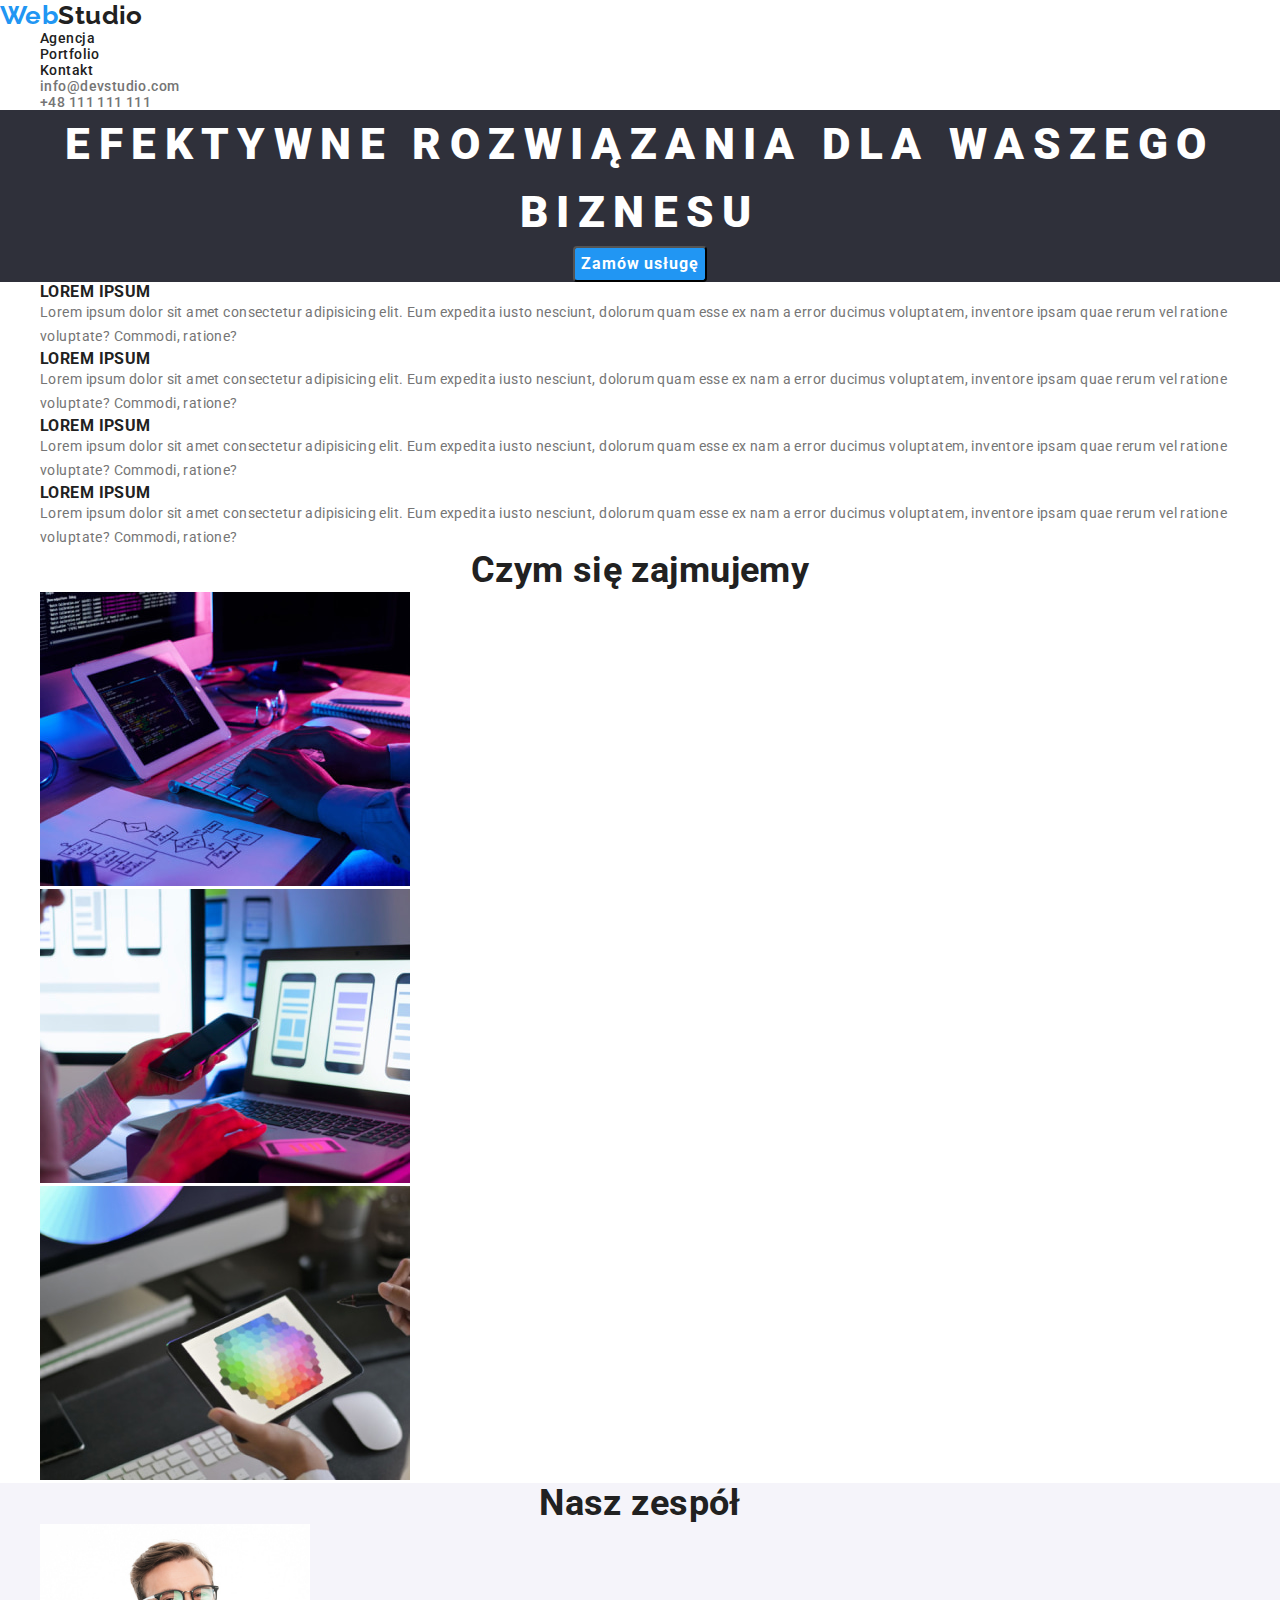
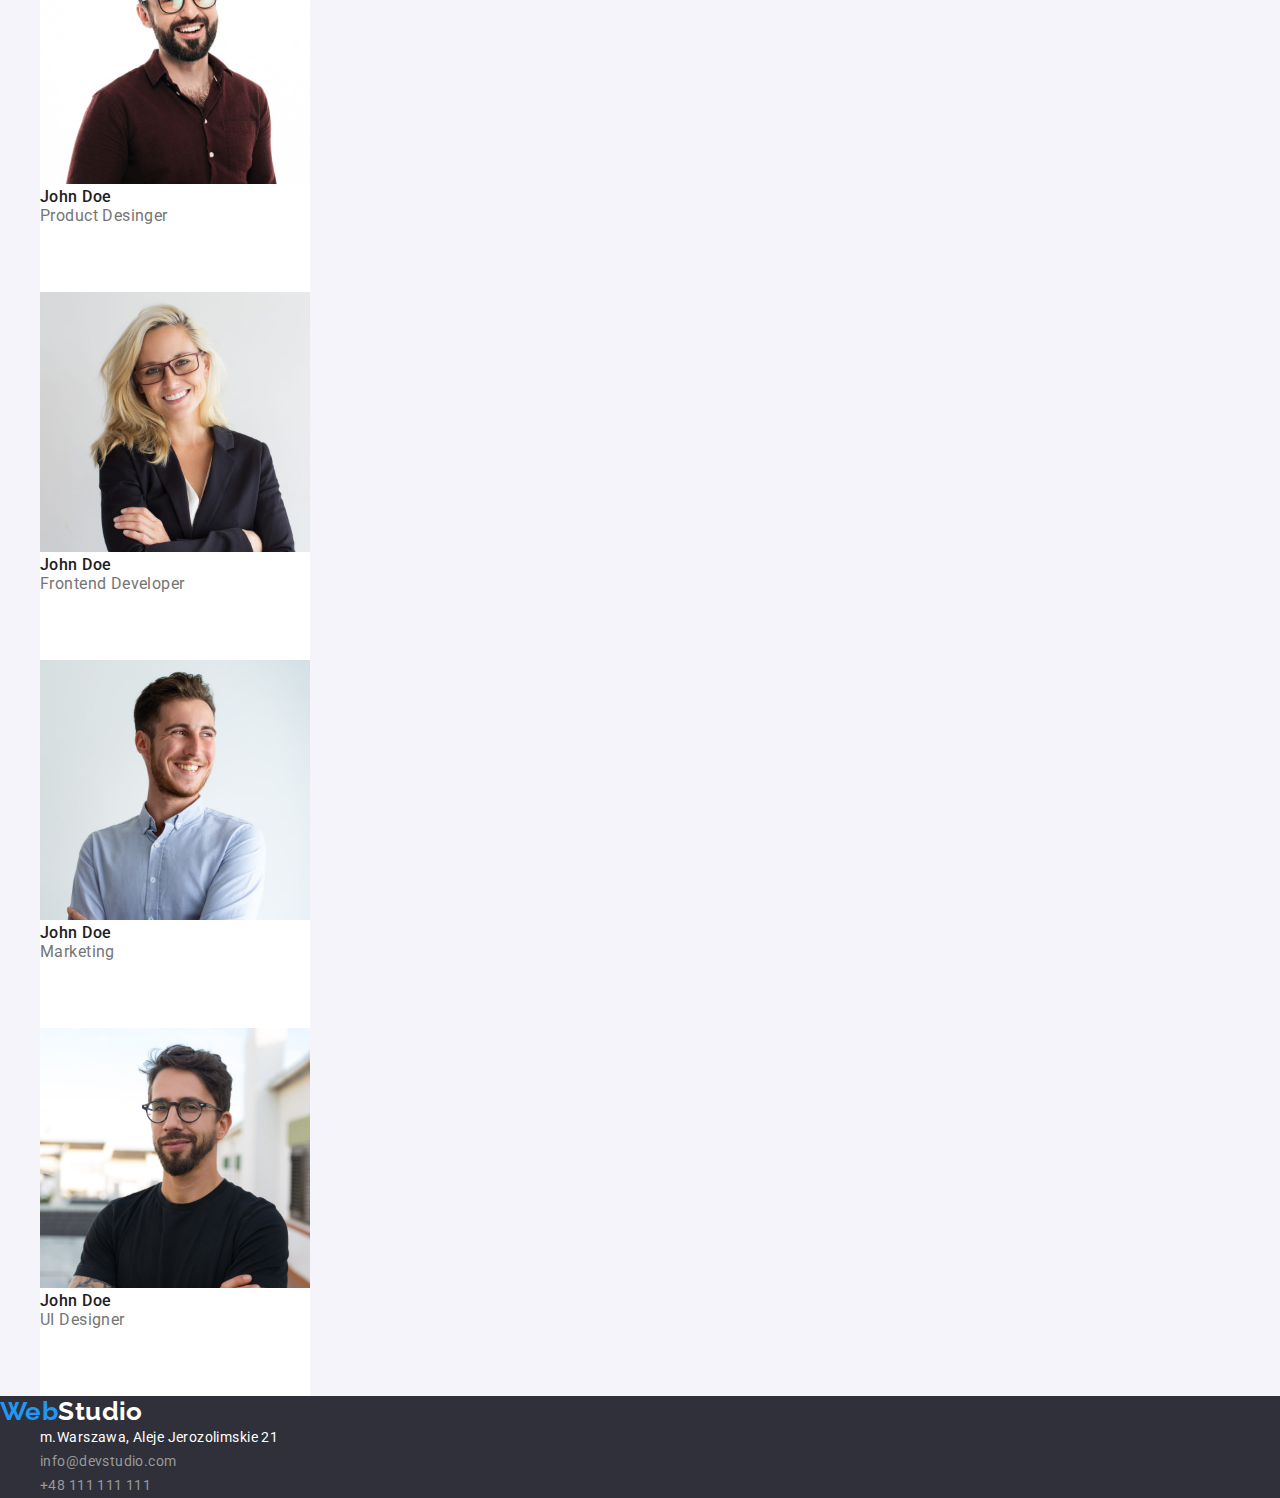
<file: index.html>
<!DOCTYPE html>
<html lang="pl">
  <head>
    <meta charset="UTF-8" />
    <meta http-equiv="X-UA-Compatible" content="IE=edge" />
    <meta name="viewport" content="width=device-width, initial-scale=1.0" />
    <title>WebStudio</title>

    <link rel="preconnect" href="https://fonts.googleapis.com" />
    <link rel="preconnect" href="https://fonts.gstatic.com" crossorigin />
    <link
      href="https://fonts.googleapis.com/css2?family=Raleway:wght@700&family=Roboto:wght@400;500;700;900&display=swap"
      rel="stylesheet"
    />
    <link rel="stylesheet" href="./css/styles.css" />
  </head>
  <body>
    <header class="header">
      <!--Logo z linkiem-->
      <nav>
        <a class="logo-black" href="index.html"><span>Web</span>Studio</a>
        <!--sekcja nawigacyjna-->
        <ul>
          <li><a class="link-nav" href="index.html">Agencja</a></li>
          <li><a class="link-nav" href="portfolio.html">Portfolio</a></li>
          <li><a class="link-nav" href="/kontakt">Kontakt</a></li>
        </ul>
      </nav>
      <!--kontakt-->
      <ul>
        <li>
          <a class="link-contact-header" href="mailto:info@devstudio.com"
            >info@devstudio.com</a
          >
        </li>
        <li>
          <a class="link-contact-header" href="tel:+48111111111"
            >+48 111 111 111</a
          >
        </li>
      </ul>
    </header>
    <main>
      <!--centralna część nagłówka-->
      <section class="order">
        <h1 class="title">EFEKTYWNE ROZWIĄZANIA DLA WASZEGO BIZNESU</h1>
        <button class="link-order-button" type="button">Zamów usługę</button>
      </section>
      <!--Nasze atuty-->
      <section>
        <ul>
          <li>
            <h3 class="head-1">LOREM IPSUM</h3>
            <p class="head-2">
              Lorem ipsum dolor sit amet consectetur adipisicing elit. Eum
              expedita iusto nesciunt, dolorum quam esse ex nam a error ducimus
              voluptatem, inventore ipsam quae rerum vel ratione voluptate?
              Commodi, ratione?
            </p>
          </li>
          <li>
            <h3 class="head-1">LOREM IPSUM</h3>
            <p class="head-2">
              Lorem ipsum dolor sit amet consectetur adipisicing elit. Eum
              expedita iusto nesciunt, dolorum quam esse ex nam a error ducimus
              voluptatem, inventore ipsam quae rerum vel ratione voluptate?
              Commodi, ratione?
            </p>
          </li>
          <li>
            <h3 class="head-1">LOREM IPSUM</h3>
            <p class="head-2">
              Lorem ipsum dolor sit amet consectetur adipisicing elit. Eum
              expedita iusto nesciunt, dolorum quam esse ex nam a error ducimus
              voluptatem, inventore ipsam quae rerum vel ratione voluptate?
              Commodi, ratione?
            </p>
          </li>
          <li>
            <h3 class="head-1">LOREM IPSUM</h3>
            <p class="head-2">
              Lorem ipsum dolor sit amet consectetur adipisicing elit. Eum
              expedita iusto nesciunt, dolorum quam esse ex nam a error ducimus
              voluptatem, inventore ipsam quae rerum vel ratione voluptate?
              Commodi, ratione?
            </p>
          </li>
        </ul>
      </section>
      <!--Czym się zajmujemy-->
      <section class="what-we-do">
        <h2>Czym się zajmujemy</h2>
        <ul>
          <li>
            <img
              src="./images/img1.jpg"
              alt="Programowanie"
              width="370"
              height="294"
            />
          </li>
          <li>
            <img
              src="./images/img2.jpg"
              alt="Testowanie"
              width="370"
              height="294"
            />
          </li>
          <li>
            <img
              src="./images/img3.jpg"
              alt="Projektowanie"
              width="370"
              height="294"
            />
          </li>
        </ul>
      </section>
      <!--Nasz zespół-->
      <section class="team">
        <h2>Nasz zespół</h2>
        <ul>
          <li class="team-bacground">
            <figure>
              <img
                src="./images/person1.jpg"
                alt="John Doe"
                width="270"
                height="260"
              />
              <figcaption>
                <h3 class="name-1">John Doe</h3>
                <p class="name-2">Product Desinger</p>
              </figcaption>
            </figure>
          </li>
          <li class="team-bacground">
            <figure>
              <img
                src="./images/person2.jpg"
                alt="John Doe"
                width="270"
                height="260"
              />
              <figcaption>
                <h3 class="name-1">John Doe</h3>
                <p class="name-2">Frontend Developer</p>
              </figcaption>
            </figure>
          </li>
          <li class="team-bacground">
            <figure>
              <img
                src="./images/person3.jpg"
                alt="John Doe"
                width="270"
                height="260"
              />
              <figcaption>
                <h3 class="name-1">John Doe</h3>
                <p class="name-2">Marketing</p>
              </figcaption>
            </figure>
          </li>
          <li class="team-bacground">
            <figure>
              <img
                src="./images/person4.jpg"
                alt="John Doe"
                width="270"
                height="260"
              />
              <figcaption>
                <h3 class="name-1">John Doe</h3>
                <p class="name-2">UI Designer</p>
              </figcaption>
            </figure>
          </li>
        </ul>
      </section>
    </main>
    <!--Stopka-->
    <footer class="footer">
      <a class="logo-white" href="index.html"><span>Web</span>Studio</a>
      <address class="adress">
        <ul>
          <li>m.Warszawa, Aleje Jerozolimskie 21</li>
          <li>
            <a class="link-nav-footer" href="mailto:info@devstudio.com"
              >info@devstudio.com</a
            >
          </li>
          <li>
            <a class="link-nav-footer" href="tel:+48111111111"
              >+48 111 111 111</a
            >
          </li>
        </ul>
      </address>
    </footer>
  </body>
</html>
</file>
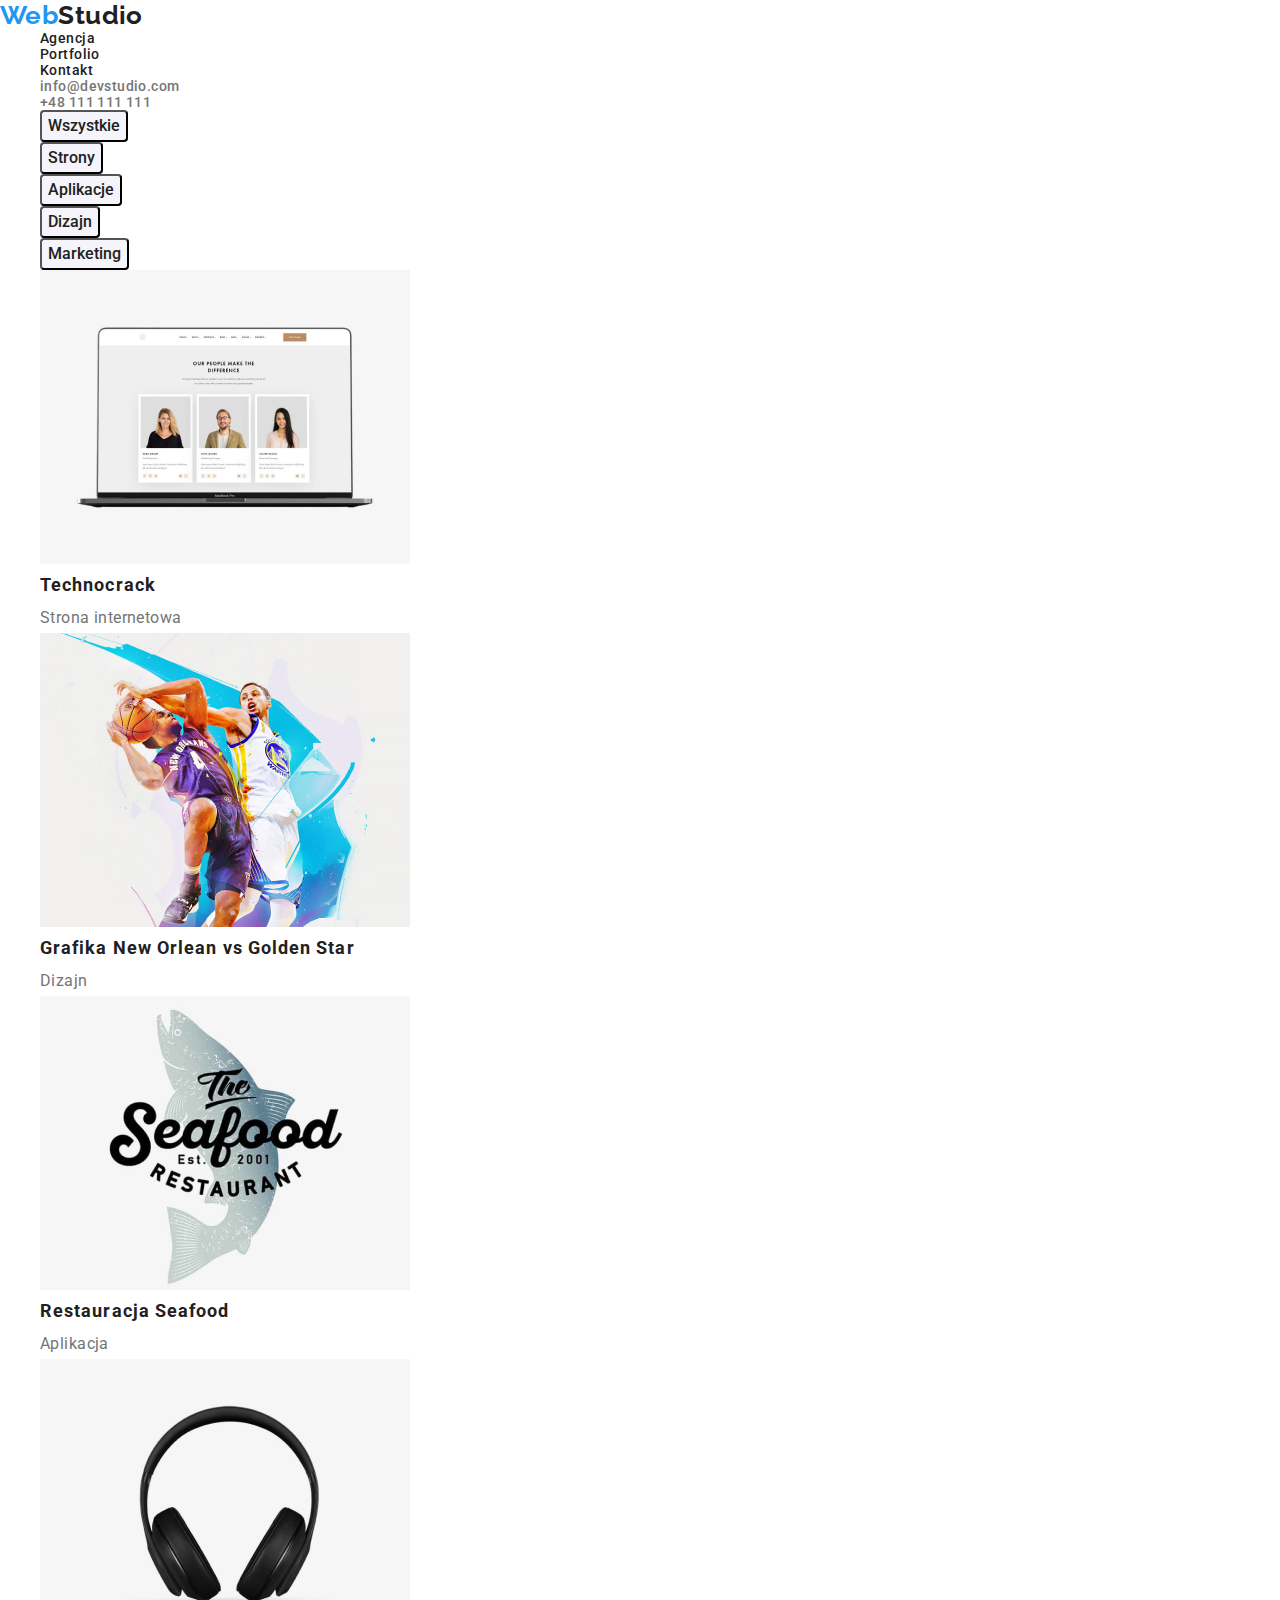
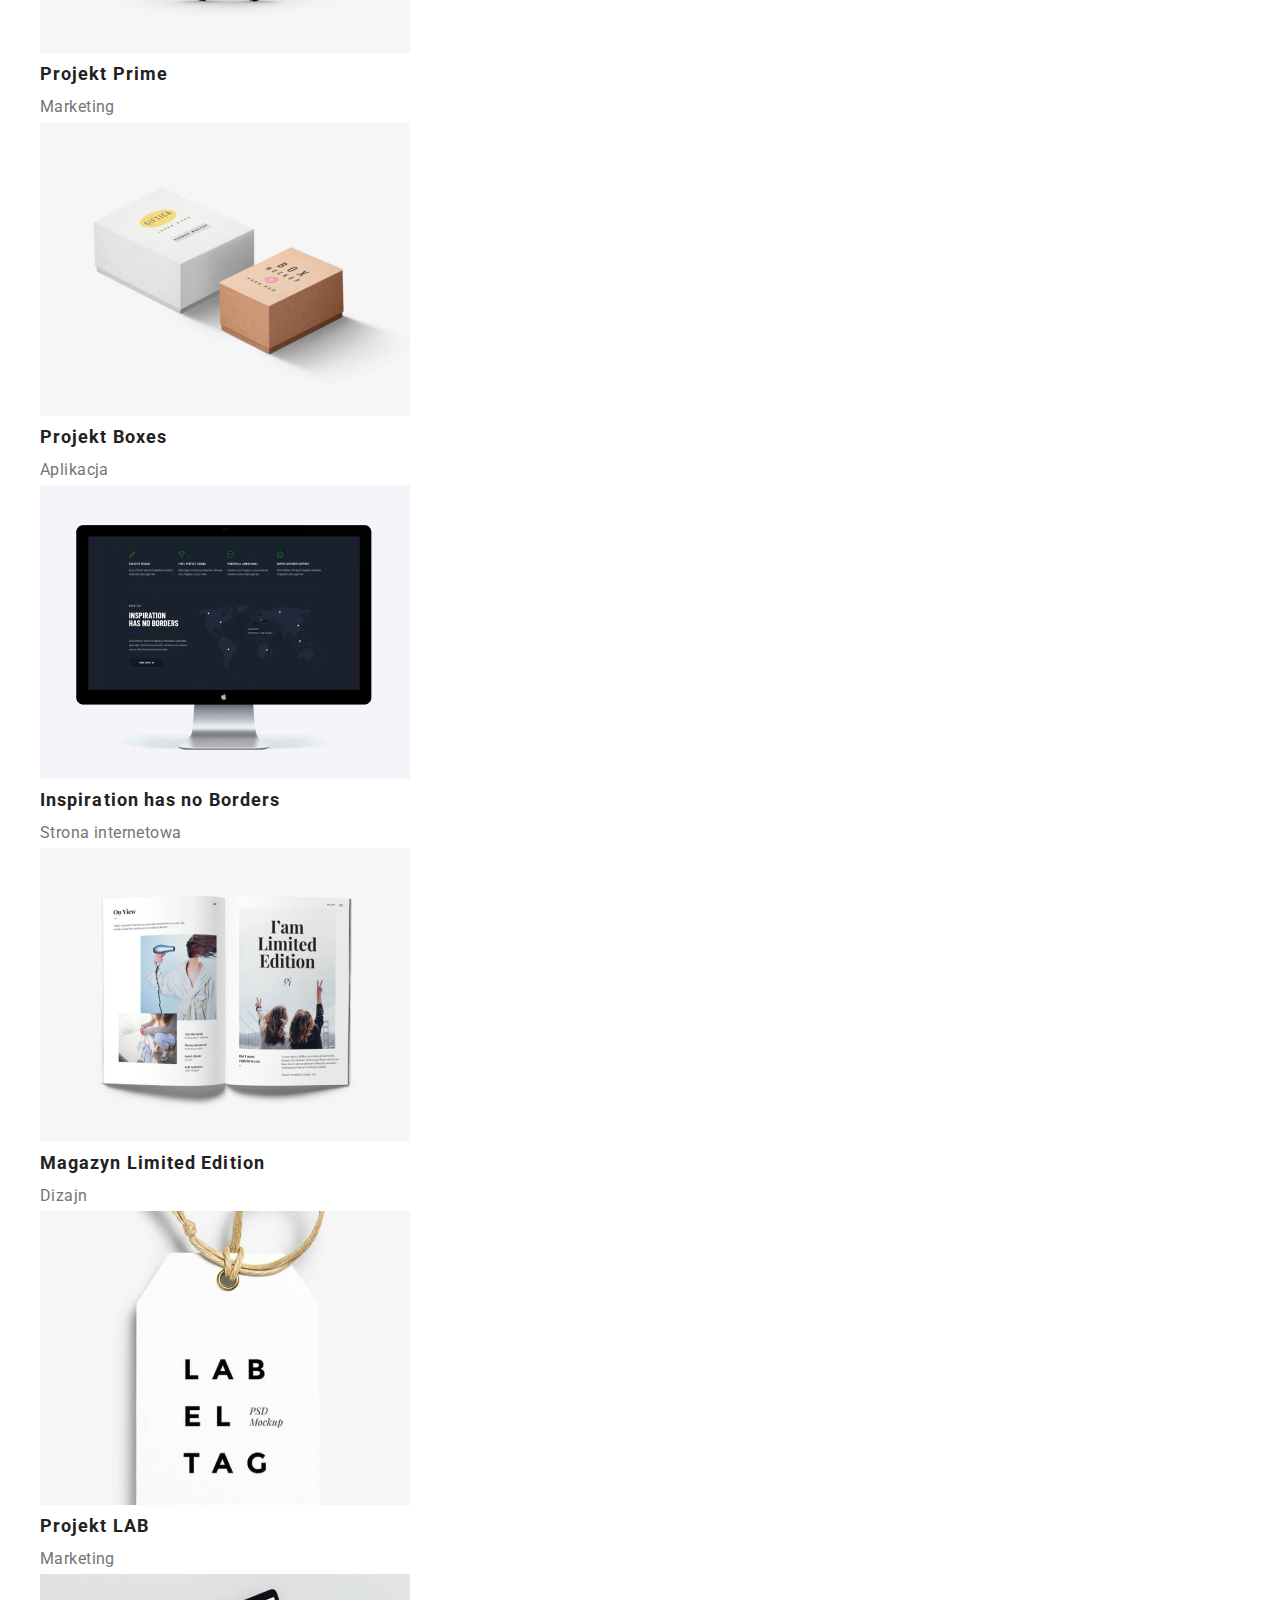
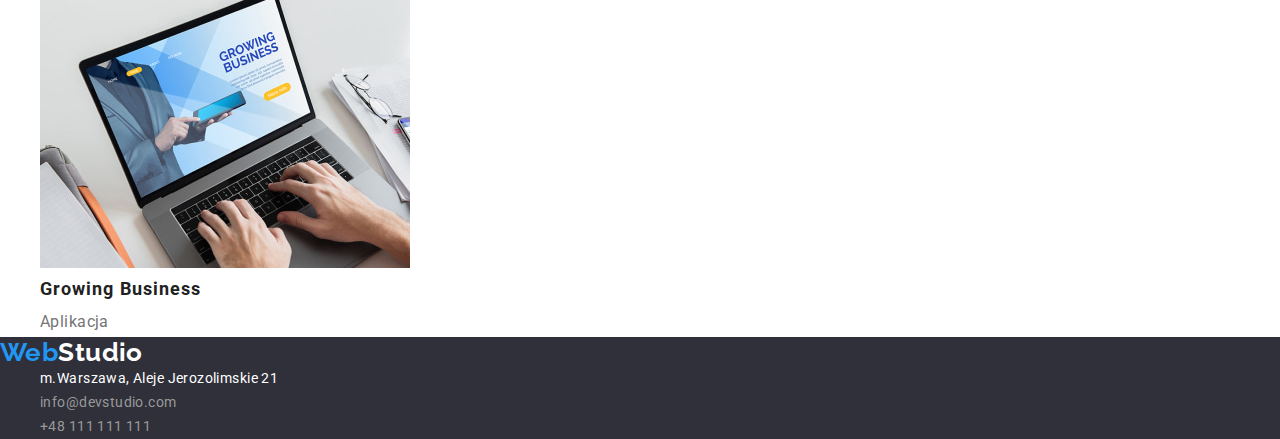
<file: portfolio.html>
<!DOCTYPE html>
<html lang="pl">
  <head>
    <meta charset="UTF-8" />
    <meta http-equiv="X-UA-Compatible" content="IE=edge" />
    <meta name="viewport" content="width=device-width, initial-scale=1.0" />
    <title>Portfolio</title>

    <link rel="preconnect" href="https://fonts.googleapis.com" />
    <link rel="preconnect" href="https://fonts.gstatic.com" crossorigin />
    <link
      href="https://fonts.googleapis.com/css2?family=Raleway:wght@700&family=Roboto:wght@400;500;700;900&display=swap"
      rel="stylesheet"
    />

    <link rel="stylesheet" href="./css/styles.css" />
  </head>
  <body>
    <header class="header">
      <!--Logo z linkiem-->
      <nav>
        <a class="logo-black" href="index.html"><span>Web</span>Studio</a>
        <!--sekcja nawigacyjna-->
        <ul>
          <li><a class="link-nav" href="index.html">Agencja</a></li>
          <li><a class="link-nav" href="portfolio.html">Portfolio</a></li>
          <li><a class="link-nav" href="/kontakt">Kontakt</a></li>
        </ul>
      </nav>
      <!--kontakt-->
      <ul>
        <li>
          <a class="link-contact-header" href="mailto:info@devstudio.com"
            >info@devstudio.com</a
          >
        </li>
        <li>
          <a class="link-contact-header" href="tel:+48111111111"
            >+48 111 111 111</a
          >
        </li>
      </ul>
    </header>
    <main>
      <section>
        <ul>
          <li>
            <button class="link-button" type="button">Wszystkie</button>
          </li>
          <li>
            <button class="link-button" type="button">Strony</button>
          </li>
          <li>
            <button class="link-button" type="button">Aplikacje</button>
          </li>
          <li>
            <button class="link-button" type="button">Dizajn</button>
          </li>
          <li>
            <button class="link-button" type="button">Marketing</button>
          </li>
        </ul>
        <ul>
          <li>
            <figure>
              <img
                src="./images/project1.jpg"
                alt="Technocrack"
                width="370"
                height="294"
              />
              <figcaption>
                <h3 class="head-3">Technocrack</h3>
                <p class="head-4">Strona internetowa</p>
              </figcaption>
            </figure>
          </li>

          <li>
            <figure>
              <img
                src="./images/project2.jpg"
                alt="New Orlean vs Golden Star"
                width="370"
                height="294"
              />
              <figcaption>
                <h3 class="head-3">Grafika New Orlean vs Golden Star</h3>
                <p class="head-4">Dizajn</p>
              </figcaption>
            </figure>
          </li>

          <li>
            <figure>
              <img
                src="./images/project3.jpg"
                alt="Restauracja Seafood"
                width="370"
                height="294"
              />
              <figcaption>
                <h3 class="head-3">Restauracja Seafood</h3>
                <p class="head-4">Aplikacja</p>
              </figcaption>
            </figure>
          </li>

          <li>
            <figure>
              <img
                src="./images/project4.jpg"
                alt="Projekt Prime"
                width="370"
                height="294"
              />
              <figcaption>
                <h3 class="head-3">Projekt Prime</h3>
                <p class="head-4">Marketing</p>
              </figcaption>
            </figure>
          </li>

          <li>
            <figure>
              <img
                src="./images/project5.jpg"
                alt="Projekt Boxes"
                width="370"
                height="294"
              />
              <figcaption>
                <h3 class="head-3">Projekt Boxes</h3>
                <p class="head-4">Aplikacja</p>
              </figcaption>
            </figure>
          </li>

          <li>
            <figure>
              <img
                src="./images/project6.jpg"
                alt="Inspiration has no Borders"
                width="370"
                height="294"
              />
              <figcaption>
                <h3 class="head-3">Inspiration has no Borders</h3>
                <p class="head-4">Strona internetowa</p>
              </figcaption>
            </figure>
          </li>

          <li>
            <figure>
              <img
                src="./images/project7.jpg"
                alt="Magazyn Limited Edition"
                width="370"
                height="294"
              />
              <figcaption>
                <h3 class="head-3">Magazyn Limited Edition</h3>
                <p class="head-4">Dizajn</p>
              </figcaption>
            </figure>
          </li>

          <li>
            <figure>
              <img
                src="./images/project8.jpg"
                alt="Projekt LAB"
                width="370"
                height="294"
              />
              <figcaption>
                <h3 class="head-3">Projekt LAB</h3>
                <p class="head-4">Marketing</p>
              </figcaption>
            </figure>
          </li>

          <li>
            <figure>
              <img
                src="./images/project9.jpg"
                alt="Growing Business"
                width="370"
                height="294"
              />
              <figcaption>
                <h3 class="head-3">Growing Business</h3>
                <p class="head-4">Aplikacja</p>
              </figcaption>
            </figure>
          </li>
        </ul>
      </section>
    </main>

    <footer class="footer">
      <a class="logo-white" href="index.html"><span>Web</span>Studio</a>
      <address class="adress">
        <ul>
          <li>m.Warszawa, Aleje Jerozolimskie 21</li>
          <li>
            <a class="link-nav-footer" href="mailto:info@devstudio.com"
              >info@devstudio.com</a
            >
          </li>
          <li>
            <a class="link-nav-footer" href="tel:+48111111111"
              >+48 111 111 111</a
            >
          </li>
        </ul>
      </address>
    </footer>
  </body>
</html>
</file>
<file: css/styles.css>
:root {
  --backgroud-page-color: #e5e5e5;
  --brand-main-color: #2196f3;
  --brand-color-background: #2f303a;
  --brand-color-black: #212121;
  --brand-color-grey: #f5f4fa;
  --brand-color-white: #ffffff;
  --nav-footer-color: #999999;
  --brand-color-contact: #757575;
  --backgroud-color-another: #ececec;
  --font-primary: "Roboto", sans-serif;
  --font-main: "Raleway", sans-serif;
}
* {
  margin: 0;
}
ul {
  list-style: none;
}
a {
  text-decoration: none;
}
button {
  cursor: pointer;
}
body {
  font-family: var(--font-primary);
  color: var(--brand-color-black);
  letter-spacing: 0.03em;
  font-size: 14px;
}
span {
  color: var(--brand-main-color);
}
h2 {
  font-weight: 700;
  font-size: 36px;
  line-height: 1.16;
  text-align: center;
}
p {
  color: var(--brand-color-contact);
  line-height: 1.19;
}
.logo-black,
.logo-white {
  font-family: var(--font-main);
  font-weight: 700;
  font-size: 26px;
}
.logo-black {
  color: var(--brand-color-black);
}
.logo-white {
  color: var(--brand-color-white);
}
/*przyciski nawigacyjne*/
.link-nav,
.link-contact-header {
  font-weight: 500;
  color: var(--brand-color-black);
}
.link-contact-header {
  font-weight: 500;
  color: var(--brand-color-contact);
}
.link-contact-header:focus,
.link-contact-header:hover,
.link-nav:focus,
.link-nav:hover {
  color: var(--brand-main-color);
}
/* sekcja zamów*/
.order {
  background-color: var(--brand-color-background);
  letter-spacing: 0.6em;
  text-align: center;
}
/*tekst na szarym tle */
.title {
  font-weight: 900;
  font-size: 44px;
  line-height: 1.55;
  color: var(--brand-color-white);
}
/*przycisk zamów*/
.link-order-button {
  font-family: var(----font-primary); /*"Roboto", sans-serif;*/
  font-weight: 700;
  font-size: 16px;
  line-height: 1.875;
  background-color: var(--brand-main-color);
  color: var(--brand-color-white);
  border-radius: 4px;
  letter-spacing: 0.06em;
}
/*przyciski nawigacyjne portfolio*/
.link-button {
  font-family: var(----font-primary);
  font-weight: 500;
  font-size: 16px;
  line-height: 1.625;
  color: var(--brand-color-black);
  background-color: var(--brand-color-grey);
  border-radius: 4px;
}
.link-button:focus,
.link-button:hover {
  color: var(--brand-color-white);
  background-color: var(--brand-main-color);
}
.what-we-do {
  background-color: var(--brand-color-white);
}
.head-1 .head-2 {
  font-weight: 700;
  font-size: 14px;
  line-height: 1.14;
}
.head-2 {
  line-height: 1.71;
}
.head-3 {
  font-weight: 700;
  font-size: 18px;
  line-height: 2;
  letter-spacing: 0.06em;
}
.head-4 {
  font-size: 16px;
  line-height: 1.875;
}
.team {
  background-color: var(--brand-color-grey);
}
.name-1 {
  font-weight: 500;
  font-size: 16px;
  line-height: 1.19;
}
.name-2 {
  font-size: 16px;
  line-height: 1.19;
}
.team-bacground {
  background-color: var(--brand-color-white);
  width: 270px;
  height: 368px;
}
.footer {
  background-color: var(--brand-color-background);
}
.adress {
  font-style: normal;
  color: var(--brand-color-white);
  line-height: 1.71;
}
.link-nav-footer {
  color: var(--nav-footer-color);
}
.link-nav-footer:focus,
.link-nav-footer:hover {
  color: var(--brand-main-color);
}
</file>
